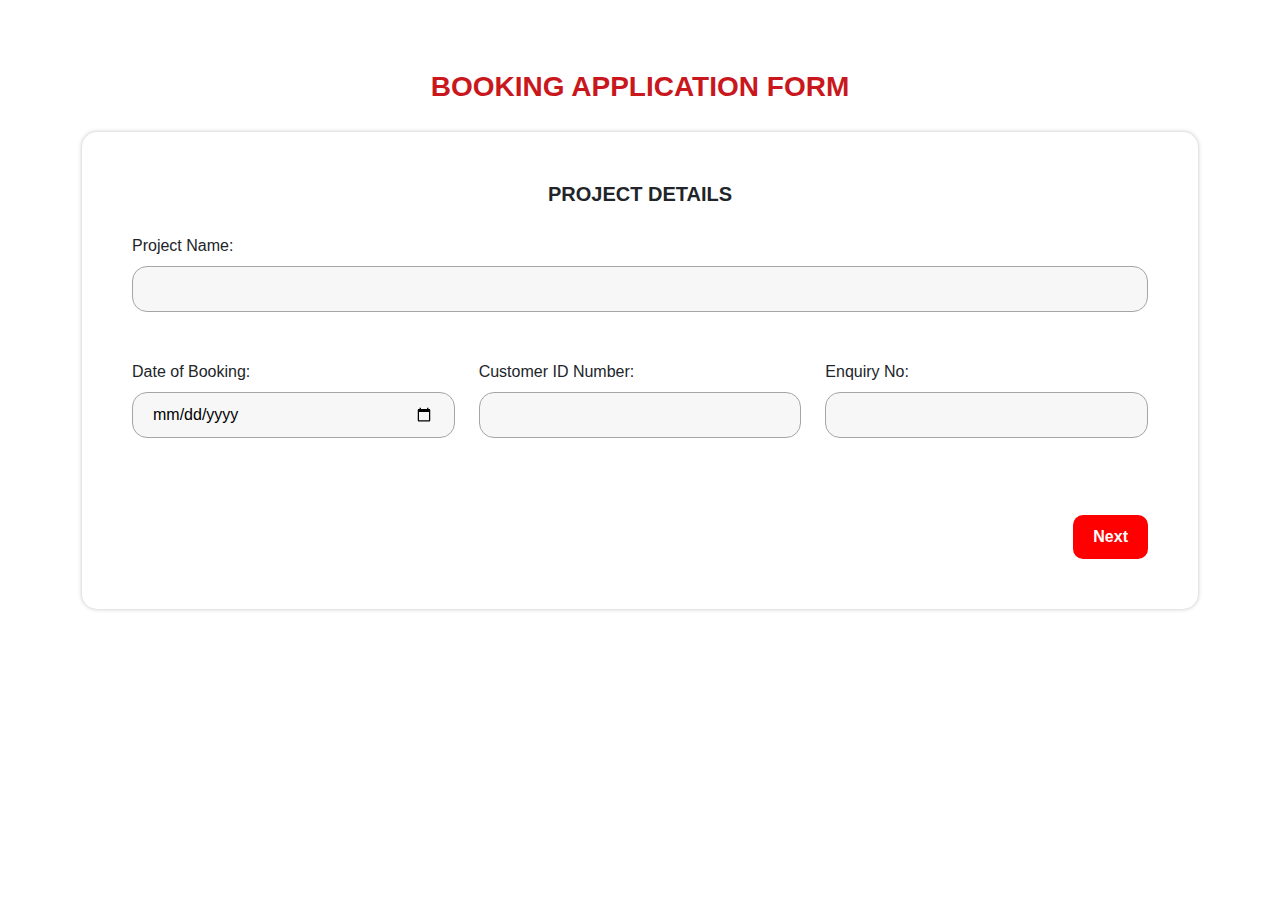
<file: booking-application-form.html>
<!doctype html>
<html lang="en">

<head>
    <meta charset="utf-8">
    <meta name="viewport" content="width=device-width, initial-scale=1">
    <title>Talenmark</title>
    <link href="https://cdn.jsdelivr.net/npm/bootstrap@5.3.1/dist/css/bootstrap.min.css" rel="stylesheet">
    <link rel="stylesheet" href="assets/css/style.css">
    <link rel="stylesheet" href="https://cdnjs.cloudflare.com/ajax/libs/font-awesome/6.4.2/css/all.min.css"
        integrity="sha512-z3gLpd7yknf1YoNbCzqRKc4qyor8gaKU1qmn+CShxbuBusANI9QpRohGBreCFkKxLhei6S9CQXFEbbKuqLg0DA=="
        crossorigin="anonymous" referrerpolicy="no-referrer" />
</head>

<body>


    <section class="form-section">
        <div class="container">
            <div class="text-center">
                <h3>BOOKING APPLICATION FORM</h3>
            </div>

            <div class="wizard-container">
                <form id="wizard-form">

                    <div class="step active" id="step-1">
                        <h5>Project Details</h5>
                        <div class="row">

                            <div class="col-lg-12 pb-lg-5">
                                <label for="name">Project Name:</label>
                                <input type="text" id="name" name="name" required>
                            </div>

                            <div class="col-lg-4 pb-lg-5">
                                <label for="name">Date of Booking:</label>
                                <input type="date" id="name" name="name" required>
                            </div>
                            <div class="col-lg-4 pb-lg-5">
                                <label for="name">Customer ID Number:</label>
                                <input type="text" id="name" name="name" required>
                            </div>
                            <div class="col-lg-4 pb-lg-5">
                                <label for="name">Enquiry No:</label>
                                <input type="text" id="name" name="name" required>
                            </div>

                        </div>

                        <div class="button-container button-box">
                            <button class="button next" onclick="nextStep(1)">Next</button>
                        </div>
                    </div>

                    <div class="step" id="step-2">
                        <h5>PERSONAL INFORMATION ( to be filled in block letters )</h5>

                        <div class="row">

                            <div class="col-lg-6 pb-lg-5">
                                <label for="name">Name of the sole/first applicant Mr. / Mrs. / Ms.:</label>
                                <input type="text" id="name" name="name" required>
                            </div>

                            <div class="col-lg-6 pb-lg-5">
                                <label for="name">Name of the Co/second applican Mr. / Mrs. / Ms.:</label>
                                <input type="text" id="name" name="name" required>
                            </div>

                            <div class="col-lg-6 pb-lg-5">
                                <label for="name">Date of Birth:</label>
                                <input type="date" id="name" name="name" required>
                            </div>

                            <div class="col-lg-6 pb-lg-5">
                                <label for="name">Date of Birth:</label>
                                <input type="date" id="name" name="name" required>
                            </div>

                            <div class="col-lg-6 pb-lg-5">
                                <label for="name">Son / Daughter/ Wife of:</label>
                                <input type="text" id="name" name="name" required>
                            </div>

                            <div class="col-lg-6 pb-lg-5">
                                <label for="name">Son / Daughter/ Wife of:</label>
                                <input type="text" id="name" name="name" required>
                            </div>

                            <div class="col-lg-6 pb-lg-5">
                                <label for="name">Permanent Account No:</label>
                                <input type="text" id="name" name="name" required>
                            </div>

                            <div class="col-lg-6 pb-lg-5">
                                <label for="name">Permanent Account No:</label>
                                <input type="text" id="name" name="name" required>
                            </div>

                            <div class="col-lg-6 pb-lg-5">
                                <label for="name">Aadhar No:</label>
                                <input type="number" id="name" name="name" required>
                            </div>

                            <div class="col-lg-6 pb-lg-5">
                                <label for="name">Aadhar No:</label>
                                <input type="number" id="name" name="name" required>
                            </div>

                            <div class="col-lg-6 pb-lg-5">
                                <label for="name">Email Id:</label>
                                <input type="email" id="name" name="name" required>
                            </div>

                            <div class="col-lg-6 pb-lg-5">
                                <label for="name">Email Id:</label>
                                <input type="email" id="name" name="name" required>
                            </div>


                            <div class="col-lg-12 pb-lg-5">
                                <label for="name">Correspondence Address:</label>
                                <textarea name="" id="" cols="30" rows="5"></textarea>
                            </div>

                            <div class="col-lg-12 pb-lg-5">
                                <label for="name">Permanent Address:</label>
                                <textarea name="" id="" cols="30" rows="5"></textarea>
                            </div>

                            <div class="col-lg-12 pb-lg-5">
                                <label for="name">Professional Details:</label>
                                <textarea name="" id="" cols="30" rows="5"></textarea>
                            </div>

                            <div class="col-lg-12 pb-lg-5">
                                <label for="name">Office address:</label>
                                <textarea name="" id="" cols="30" rows="5"></textarea>
                            </div>

                            <div class="col-lg-6 pb-lg-5">
                                <label for="name">Phone No (Residency):</label>
                                <input type="number" required>
                            </div>

                            <div class="col-lg-6 pb-lg-5">
                                <label for="name">Phone No (Mobile):</label>
                                <input type="number" required>
                            </div>

                            <div class="col-lg-6 pb-lg-5">
                                <label for="name">Phone No (Office):</label>
                                <input type="number" required>
                            </div>

                            <div class="col-lg-6 pb-lg-5">
                                <label for="name">Whatsapp No (Office):</label>
                                <input type="number" required>
                            </div>

                            <div class="col-lg-12 pb-lg-5">
                                <label for="name">How did you come to know about this project?:</label>
                                <div class="row">
                                    <div class="col-lg-4">
                                        <div class="d-flex">
                                            <p class="m-0 pe-3">
                                                Advertisement
                                            </p>
                                            <input type="checkbox">
                                        </div>

                                        </p>
                                    </div>

                                    <div class="col-lg-4">
                                        <div class="d-flex">
                                            <p class="m-0 pe-3">
                                                Company website
                                            </p>
                                            <input type="checkbox">
                                        </div>

                                        </p>
                                    </div>

                                    <div class="col-lg-4">
                                        <div class="d-flex">
                                            <p class="m-0 pe-3">
                                                Referral
                                            </p>
                                            <input type="checkbox">
                                        </div>

                                        </p>
                                    </div>
                                </div>
                            </div>

                            <div class="col-lg-12 pb-lg-5">
                                <label for="name">Existing Talenmark Customer?:</label>
                                <div class="row">
                                    <div class="col-lg-4">
                                        <div class="d-flex">
                                            <p class="m-0 pe-3">
                                                Yes
                                            </p>
                                            <input type="checkbox">
                                        </div>


                                    </div>

                                    <div class="col-lg-4">
                                        <div class="d-flex">
                                            <p class="m-0 pe-3">
                                                Company website
                                            </p>
                                            <input type="checkbox">
                                        </div>

                                    </div>

                                    <div class="col-lg-4">
                                        <div class="d-flex">
                                            <p class="m-0 pe-3">
                                                No If Yes, specify name of project you own in
                                            </p>
                                            <input type="checkbox">
                                        </div>

                                    </div>

                                    <div class="col-lg-12">
                                        <input type="text" required>
                                    </div>
                                </div>
                            </div>




                            <!-- 
                            <div class="col-lg-6 pb-lg-5">
                                <label for="name">Existing Talenmark Customer?:</label>
                                <div>
                                    <p>Yes</p>
                                    <input type="checkbox" required>
                                    <p>Company website</p>
                                    <input type="checkbox" required>
                                    <p>No If Yes, specify name of project you own in :</p>
                                    <input type="checkbox" required>
                                    <input type="text" required>
                                </div>
                            </div> -->
                        </div>
                        <div class="button-container button-box">
                            <button class="button prev" onclick="prevStep(2)">Previous</button>
                            <button class="button next" onclick="nextStep(2)">Next</button>
                        </div>
                    </div>

                    <div class="step" id="step-3">
                        <h5>FAMILY DETAILS</h5>

                        <div class="row">

                            <div class="col-lg-6 pb-lg-5">
                                <label for="name">Name of spouse::</label>
                                <input type="text" id="name" name="name" required>
                            </div>

                            <div class="col-lg-3 pb-lg-5">
                                <label for="name">Date of Birth:</label>
                                <input type="date" id="name" name="name" required>
                            </div>



                            <div class="col-lg-3 pb-lg-5">
                                <label for="name">Sex:</label>

                                <div class="row">
                                    <div class="col-lg-6">
                                        <div class="d-flex">
                                            <p class="m-0 pe-3">
                                                Fale
                                            </p>
                                            <input type="checkbox">
                                        </div>
                                    </div>
                                    <div class="col-lg-6">
                                        <div class="d-flex">
                                            <p class="m-0 pe-3">
                                                Female
                                            </p>
                                            <input type="checkbox">
                                        </div>
                                    </div>
                                </div>


                                <!-- 
                                <label for="">Male</label>
                                <input type="checkbox" id="name" name="name" required>
                                <label for="">Female</label>
                                <input type="checkbox" id="name" name="name" required> -->
                            </div>

                            <div class="row">
                                <div class="form-add-btn-box">
                                    <button id="form-add-btn">
                                        Add
                                        <i class="fa fa-solid fa-plus fa-lg ps-3"></i>
                                    </button>

                                </div>
                            </div>

                            <div class="row" id="add-form-content">
                                <div class="col-lg-6 pb-lg-5">
                                    <label for="name">Name of Child:</label>
                                    <input type="text" id="name" name="name" required>
                                </div>
                                <div class="col-lg-3 pb-lg-5">
                                    <label for="name">Date of Birth:</label>
                                    <input type="date" id="name" name="name" required>
                                </div>
                                <div class="col-lg-3 pb-lg-5">
                                    <label for="name">Sex:</label>
                                    <div class="row">
                                        <div class="col-lg-6">
                                            <div class="d-flex">
                                                <p class="m-0 pe-3">
                                                    Fale
                                                </p>
                                                <input type="checkbox">
                                            </div>
                                        </div>
                                        <div class="col-lg-6">
                                            <div class="d-flex">
                                                <p class="m-0 pe-3">
                                                    Female
                                                </p>
                                                <input type="checkbox">
                                            </div>
                                        </div>
                                    </div>
                                </div>
                            </div>
                        </div>
                        <div class="button-container button-box">
                            <button class="button prev" onclick="prevStep(3)">Previous</button>
                            <button class="button next" onclick="nextStep(3)">Next</button>
                        </div>
                    </div>


                    <div class="step" id="step-4">
                        <h5>UNIT DETAILS</h5>

                        <div class="row">

                            <div class="col-lg-6 pb-lg-5">
                                <label for="name">Unit Alloted:</label>
                                <input type="text" id="name" name="name" required>
                            </div>

                            <div class="col-lg-6 pb-lg-5">
                                <label for="name">Type:</label>
                                <input type="text" id="name" name="name" required>
                            </div>

                            <div class="col-lg-6 pb-lg-5">
                                <label for="name">BHK:</label>
                                <input type="text" id="name" name="name" required>
                            </div>

                            <div class="col-lg-6 pb-lg-5">
                                <label for="name">Floor:</label>
                                <input type="text" id="name" name="name" required>
                            </div>

                            <div class="col-lg-6 pb-lg-5">
                                <label for="name">Built up area:</label>
                                <input type="text" id="name" name="name" required>
                            </div>

                            <div class="col-lg-6 pb-lg-5">
                                <label for="name">Carpet area:</label>
                                <input type="text" id="name" name="name" required>
                            </div>

                            <div class="col-lg-6 pb-lg-5">
                                <label for="name">Unit cost:</label>
                                <input type="number" id="name" name="name" required>
                            </div>

                            <div class="col-lg-6 pb-lg-5">
                                <label for="name">Registration Fee:</label>
                                <input type="number" id="name" name="name" required>
                            </div>

                            <div class="col-lg-6 pb-lg-5">
                                <label for="name">GST:</label>
                                <input type="number" id="name" name="name" required>
                            </div>

                            <div class="col-lg-6 pb-lg-5">
                                <label for="name">Total unit cost:</label>
                                <input type="number" id="name" name="name" required>
                            </div>
                        </div>
                        <div class="button-container button-box">
                            <button class="button prev" onclick="prevStep(4)">Previous</button>
                            <button class="button next" onclick="nextStep(4)">Next</button>
                        </div>
                    </div>


                    <div class="step" id="step-5">
                        <h5>SOURCE OF BOOKING</h5>
                        <div class="row">
                            <div class="col-lg-4 pb-lg-5">
                                <div class="d-flex align-items-center">
                                    <label for="name" class="pe-3">Direct:</label>
                                    <input type="checkbox" id="name" name="name" required>
                                </div>


                                <label for="">Name & Designation</label>
                                <textarea name="" id="" cols="30" rows="2"></textarea>
                            </div>


                            <div class="col-lg-4 pb-lg-5">
                                <div class="d-flex align-items-center">
                                    <label for="name" class="pe-3">Referral:</label>
                                    <input type="checkbox" id="name" name="name" required>
                                </div>


                                <label for="">Name & Designation</label>
                                <textarea name="" id="" cols="30" rows="2"></textarea>
                            </div>

                            <div class="col-lg-4 pb-lg-5">
                                <div class="d-flex align-items-center">
                                    <label for="name" class="pe-3">Agent:</label>
                                    <input type="checkbox" id="name" name="name" required>
                                </div>
                                <label for="">Name & Designation</label>
                                <textarea name="" id="" cols="30" rows="2"></textarea>
                            </div>
                        </div>
                        <div class="button-container button-box">
                            <button class="button prev" onclick="prevStep(5)">Previous</button>
                            <button class="button next" onclick="nextStep(5)">Next</button>
                        </div>
                    </div>

                    <div class="step" id="step-6">
                        <h5>BOOKING PAYMENT DETAILS</h5>
                        <div class="row">
                            <div class="col-lg-6 pb-lg-5">
                                <label for="name">Bank:</label>
                                <input type="text" id="name" name="name" required>
                            </div>

                            <div class="col-lg-6 pb-lg-5">
                                <label for="name">Branch:</label>
                                <input type="text" id="name" name="name" required>
                            </div>
                            <div class="col-lg-6 pb-lg-5">
                                <label for="name">Date:</label>
                                <input type="date" id="name" name="name" required>
                            </div>

                            <div class="col-lg-6 pb-lg-5">
                                <label for="name">Amount of Rs:</label>
                                <input type="number" id="name" name="name" required>
                            </div>

                            <div class="col-lg-6 pb-lg-5">
                                <label for="name">In words:</label>
                                <input type="text" id="name" name="name" required>
                            </div>

                            <div class="col-lg-6 pb-lg-5">
                                <label for="name">Cheque/DD:</label>
                                <input type="text" id="name" name="name" required>
                            </div>
                        </div>
                        <div class="button-container button-box">
                            <button class="button prev" onclick="prevStep(6)">Previous</button>
                            <button class="button next" onclick="nextStep(6)">Next</button>
                        </div>
                    </div>

                    <div class="step" id="step-7">
                        <h5>TERMS & CONDITIONS</h5>
                        <div class="row">
                            <ul>
                                <li>
                                    On allotment booking advance of 10% of the cost of the villa is to paid by the
                                    purchaser, if the purchaser cancels the booking,
                                    a service charge of 10% will be deducted and the balance amount shall be paid to the
                                    purchaser.
                                </li>
                                <li>
                                    Once allotted and application signed, the prices will be firm
                                </li>
                                <li>
                                    All payments should be by Local cheque/DD/Bank transfer favouring M/S. Talenmark
                                    Properties LLP.
                                </li>
                                <li>
                                    Possesion shall be given to the customer on settling of all dues to the company.
                                </li>
                                <li>
                                    Membership in the Talenvista Owner's Association is compulsory and not optional and
                                    the maintenance charges are payable by
                                    the owners
                                </li>
                                <li>
                                    It is a time bound project. In case, payments are not made as per the agreement, the
                                    developer reserves the right to cancel the
                                    allotment after notifying the client.
                                </li>
                            </ul>

                        </div>

                        <div class="row">
                            <h5>Declaration</h5>
                            <p>
                                I/We, the undersigned applicant (sole/first and Co/second applicant), do hereby declare
                                that the above mentioned particulars/
                                information given by me/us are irrevocable, true and correct to my/our knowledge and no
                                material fact has been concealed
                                therefrom. I/We have gone through the terms and conditions written in this form and
                                accept the same. I/We accept the terms
                                and conditions mentioned above and agree to remit further installments as per the
                                standard schedule of payments.
                            </p>
                        </div>

                        <div class="row">
                            <div class="col-lg-6">
                                <div class="signature-upload-box">
                                    <label for="file-input">
                                        <img class="img-fluid upload-icon" src="assets/images/upload.png" alt="">
                                        <span>Signature of first applicant</span>
                                    </label>
                                    <input type="file" id="file-input" style="display: none;">

                                    <div class="d-flex flex-column align-items-center position-relative">
                                        <button id="change-button" style="display: none;"><i
                                            class="fa-solid fa-pen"></i></button>
                                    <div id="selected-image"></div>
                                    </div>
                                </div>
                            </div>

                            <div class="col-lg-6">
                                <div class="signature-upload-box">
                                    <label for="file-input">
                                        <img class="img-fluid upload-icon" src="assets/images/upload.png" alt="">
                                        <span>Signature of second applicant</span>
                                    </label>
                                    <input type="file" id="file-input" style="display: none;">

                                    <div class="d-flex flex-column align-items-center position-relative">
                                        <button id="change-button" style="display: none;"><i
                                            class="fa-solid fa-pen"></i></button>
                                    <div id="selected-image"></div>
                                    </div>
                                </div>
                            </div>

                            <script>
                                const fileInput = document.getElementById("file-input");
                                const uploadLabel = document.querySelector('.signature-upload-box label');
                                const selectedImage = document.getElementById("selected-image");
                                const changeButton = document.getElementById("change-button");

                                fileInput.addEventListener("change", function () {
                                    if (fileInput.files.length > 0) {
                                        const file = fileInput.files[0];
                                        const reader = new FileReader();

                                        reader.onload = function (event) {
                                            const img = document.createElement("img");
                                            img.src = event.target.result;
                                            img.classList.add("img-fluid");

                                            // Replace the existing image with the uploaded image
                                            uploadLabel.innerHTML = ""; // Clear the label content
                                            uploadLabel.appendChild(img); // Append the uploaded image

                                            // Show the "Change" button and hide the label (image)
                                            changeButton.style.display = 'block';
                                            uploadLabel.style.display = 'none';

                                            // Display the uploaded image below the button
                                            selectedImage.innerHTML = "";
                                            selectedImage.appendChild(img);
                                        };

                                        reader.readAsDataURL(file);
                                    } else {
                                        // Clear the label content and show the "Upload Signature" text
                                        uploadLabel.innerHTML = '<img class="img-fluid" src="assets/images/upload.png" alt=""><span>Upload Signature</span>';
                                        uploadLabel.style.display = 'block';

                                        // Hide the "Change" button and clear the selected image
                                        changeButton.style.display = 'none';
                                        selectedImage.innerHTML = "";
                                    }
                                });

                                // Add an event listener to the "Change" button
                                changeButton.addEventListener("click", function () {
                                    // Trigger a click event on the hidden file input to allow the user to choose a new file
                                    fileInput.click();
                                });
                            </script>

                        </div>

                        <div class="button-container button-box">
                            <button class="button prev" onclick="prevStep(7)">Previous</button>
                            <button class="button next" onclick="nextStep(7)">Next</button>
                        </div>
                    </div>



                    <div class="step" id="step-8">
                        <p>Thank you for completing the wizard!</p>
                        <div class="button-container button-box">
                            <button class="button prev" onclick="prevStep(8)">Previous</button>
                            <button class="button submit" type="submit">Submit</button>
                        </div>
                    </div>

                </form>
            </div>
        </div>
    </section>

    <script src="https://cdn.jsdelivr.net/npm/bootstrap@5.3.1/dist/js/bootstrap.bundle.min.js"></script>
    <script src="assets/js/script.js"></script>
</body>

</html>
</file>
<file: assets/css/style.css>
* {
    margin: 0;
    padding: 0;
    box-sizing: border-box;
    font-family: 'Montserrat', sans-serif;
}

body {
    overflow-x: hidden;
    font-family: 'Montserrat', sans-serif;
}

section {
    padding: 50px 0px;
}

.logo-box{
    display: flex;
    justify-content: center;
    align-items: center;
}
.logo-box img{
    max-width: 50px;
}
.logo-box h3{
    color: #000 !important;
}

.form-section h3 {
    padding: 20px 0;
    font-weight: 700;
    color: #C9171E;
}

#wizard-form {
    border-radius: 15px;
    padding: 50px;
    box-shadow: 0px 0px 4px 0px rgb(0 0 0 / 25%);

}

#wizard-form h5 {
    padding: 0px 0px 20px 0;
    text-align: center;
    text-transform: uppercase;
    font-weight: 700;

}

#wizard-form label {
    display: block;
    padding: 0px 0px 8px 0px;
}

#wizard-form input[type=text],input[type=number],input[type=email],input[type=date],input[type=file] {
    width: 100%;
    border-radius: 15px;
    padding: 10px 20px;
    background-color: #F7F7F7;
    border: none;
    border: 1px #a5a5a5 solid;
}

#wizard-form input[type=checkbox]{
    transform: scale(1.5);
}



#wizard-form textarea{
    width: 100%;
    border-radius: 15px;
    padding: 10px 20px;
    background-color: #F7F7F7;
    border: none;
    border: 1px #a5a5a5 solid;
}

#wizard-form textarea:focus{
    border: none;
    outline: none;
}

#wizard-form input:focus {
    border: none;
    outline: none;
}

#wizard-form .button-box {
    text-align: end;
    padding-top: 29px;
}

#wizard-form .button-box .prev,#wizard-form .button-box .mandatory-btn {
    border: 0;
    padding: 10px 10px;
    border-radius: 10px;
    background-color: red;
    color: #fff;
    font-weight: 700;
}

#wizard-form .button-box .next {
    border: 0;
    padding: 10px 20px !important;
    border-radius: 10px;
    background-color: red;
    color: #fff;
    font-weight: 700;
}

#wizard-form .button-box .submit {
    border: 0;
    padding: 10px 10px;
    border-radius: 10px;
    background-color: rgb(30, 0, 255);
    color: #fff;
    font-weight: 700;
}

#wizard-form .form-add-btn-box{
    padding: 29px 0;
    display: flex;
    justify-content: end;
}

#wizard-form .form-add-btn-box button{
    border: 1px solid red;
    border-radius: 4px;
    padding: 4px 14px;
    background-color: #fff;
    display: flex;
    align-items: center;
    color: red;
    font-weight: 700;
}

#wizard-form .form-add-btn-box button i{
   color: #ff0000;
}

#wizard-form .signature-upload-box{
    padding: 10px;
    border-radius: 20px;
}

#wizard-form .file-upload label{
    display: flex;
    flex-direction: column;
    justify-content: center;
    align-items: center;
}

#wizard-form .file-upload span{
    font-size: 15px;
    padding-top: 10px;
    font-weight: 500;
}

#wizard-form .signature-upload-box .upload-icon{
    padding: 10px;
    border: 1px dotted red;
    border-radius: 14px;
    max-width: 100px;
    cursor: pointer;
}

#wizard-form .signature-upload-box #selected-image{
    max-width: 195px;
    border-radius: 15px;
}



#wizard-form .signature-upload-box #file-input{
    display: none;
}

#change-button{
    border: none;
    background-color: #fff;
    color: #ff0000;
    display: block;
    position: absolute;
    top: -17px;
    left: 66%;
    padding: 3px 6px;
    border-radius: 100%;
    box-shadow: rgba(149, 157, 165, 0.2) 0px 8px 24px;
}

.step {
    display: none;
}

.step.active {
    display: block;
}

.selected-img-box button{
    border: 1px solid #fff;
    background-color: #cac7c7;
    position: absolute;
    top: -18px;
    right: lef;
    /* left: -8px; */
    border-radius: 100%;
    padding: 6px 9px;
}

.selected-img-box img{
    max-width: 200px;
    border-radius: 15px
}

.selected-img-box{
    position: relative;
    display: flex;
    justify-content: center;
}

.file-upload label {
    display: flex !important;
}

.final-step p{
    font-size: 18px;
    color: #000;
    font-weight: 600;
}



.ApplicantFormhidden {
    display: none;
}

.SecondApplicantCheckBox {
    text-align: center;
    padding: 50px;
    margin: 10px 0;
    border-radius: 10px;
    border: 1px dotted black;
}

.SecondApplicantCheckBox label {
    color: red;
    text-transform: uppercase;
    font-weight: 600;
}
</file>
